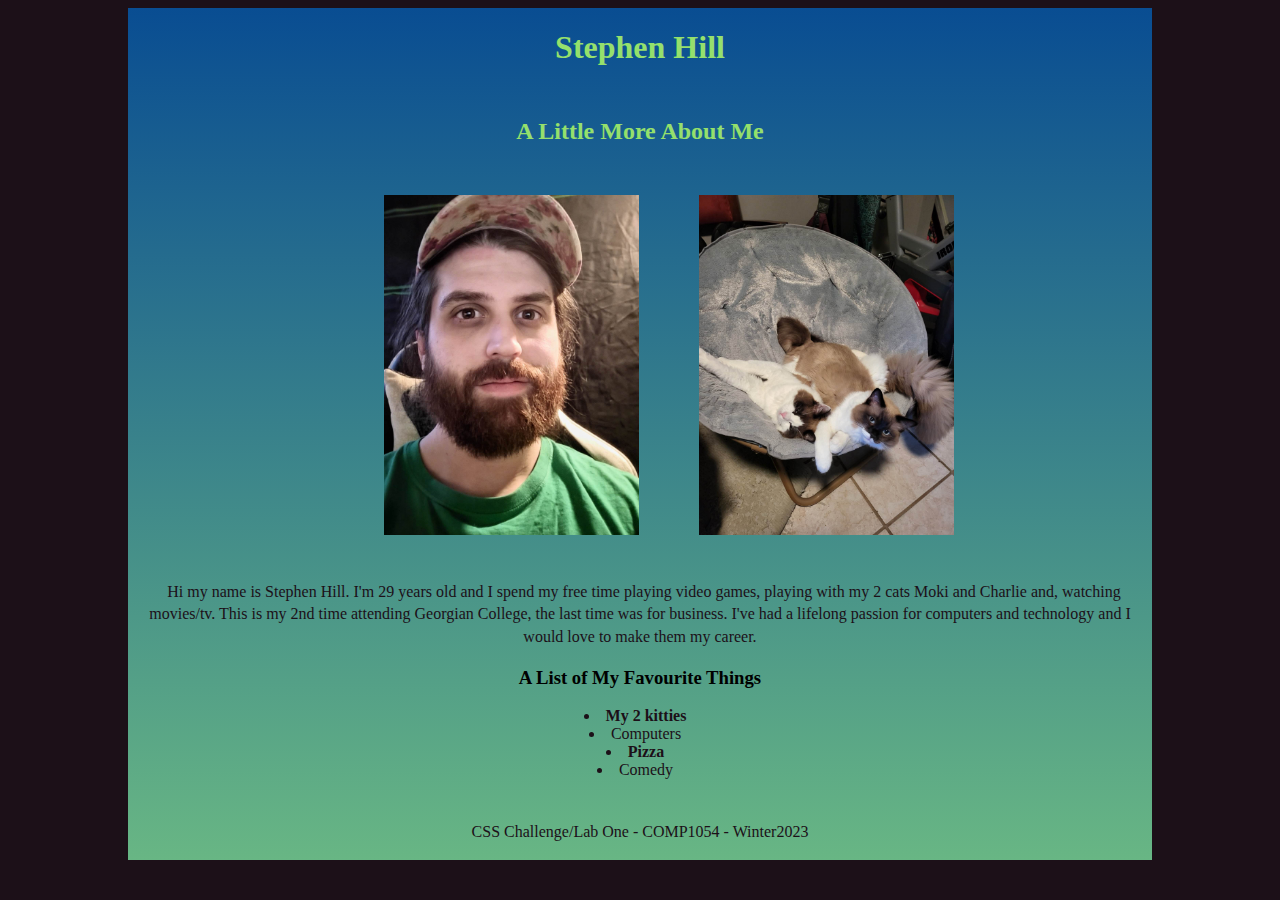
<file: index.html>
<!DOCTYPE html>
<html lang="en">
<head>
    <meta charset="UTF-8">
    <meta http-equiv="X-UA-Compatible" content="IE=edge">
    <meta name="viewport" content="width=device-width, initial-scale=1.0">
    <link rel="stylesheet" href="style.css">
    <title>CSS Challenge/Lab One </title>
</head>
<body>
    <div class="wrapper">
    <header>
        <h1> Stephen Hill</h1>
    </header>
    <main>
        <h2>A Little More About Me </h2> 
        <section>
        <div id="images">
            <img src="./me.jpeg">
            <img src="./kitties.jpeg"></a>
        </div>
        </section>
        <p> 
            &nbsp Hi my name is Stephen Hill. I'm 29 years old and I spend my free time playing video games, playing with my 2 cats Moki and Charlie and, watching movies/tv.
             This is my 2nd time attending Georgian College, the last time was for business.
             I've had a lifelong passion for computers and technology and I would love to make them my career.
        </p>
        <h3>A List of My Favourite Things</h3>
        <ul>
            <li>My 2 kitties</li>
            <li>Computers</li>
            <li>Pizza</li>
            <li>Comedy</li>
        </ul>
    </main>
    <footer>
        <p> CSS Challenge/Lab One - COMP1054 - Winter2023 </p>
    </footer>
    </div>
</body>
</html>
</file>
<file: style.css>
/* Stephen Hill 200240336 */


body {
    background-color: #1c1018;
}
.wrapper {
    display: flex;
    flex-direction: column;
    margin: 0 auto;
    background: rgb(104,182,132);
    background: linear-gradient(0deg, rgba(104,182,132,1) 0%, rgba(9,77,146,1) 100%);
    width: 80vw;

    align-items: center;
    justify-content: center;
}

h1, h2, ul, footer {
    color: #95e06c;
}

header {
    width: 90vw;
    text-align: center;
}

main {
    align-items: center;
    justify-content: center;
    padding: 10px;
    text-align: center;
}

#images {
    display:flex;
    flex-direction: row;
    height: 400px;
    width: 30%;
    padding-left: 30vw;
    justify-content: center;
    
}

#images img {
    margin: 30px;
}

#images img:hover {
    filter: blur(1px) grayscale(1);
}


ul {
    color: #1c1018;
    list-style-position: inside;
    margin-left: -50px;
}

p {
    color: #1c1018;
    line-height: 1.4em;
}

li:nth-child(odd) {
    font-weight: bold;
}


@media (max-width: 780px) {
    img {
      height: 200px;
      padding: 0;
      margin: 0;
    }
  }
</file>
